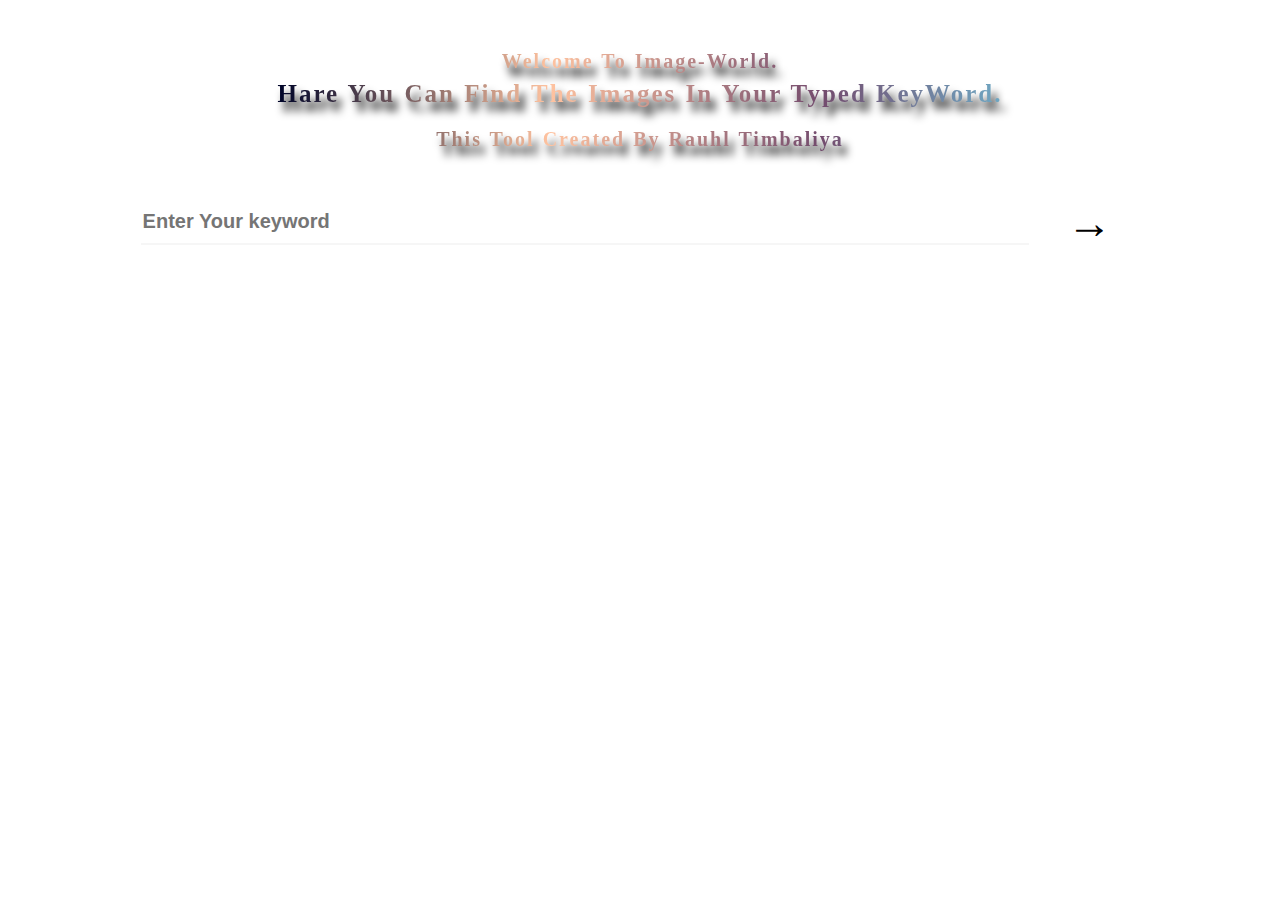
<file: index.html>
<!DOCTYPE html>
<html lang="en">
<head>
    <meta charset="UTF-8">
    <meta http-equiv="X-UA-Compatible" content="IE=edge">
    <meta name="viewport" content="width, initial-scale=1.0">
    <link rel="shortcut icon" href="favicon.ico" type="image/x-icon">
    <link rel="stylesheet" href="Style2.css">
    <title>Document</title>
</head>
<body>
    
    <div class="text" id="text">
        <p>Welcome To Image-World.</p>
        <h5>Hare You Can Find The Images In Your Typed KeyWord.</h5>
        <p>This Tool Created By <a href="Devloper.html"><u>Rauhl Timbaliya</u></a></p>
    </div>
    <br>
    <br>
    <br>
    <br>
    <form action="give.html">
    <div class="field" id="field">
        <input type="text" name="test" id="" placeholder="Enter Your keyword">
       <input type="submit" value="&#8594;">
    </div>
</form>
<script>
    if(window.innerWidth <500){
        
        document.write("<h1> Open Only In Desktop Screen & Desktop View Please Rotate Your Mobile Or Enable Deskotp Site Option</h1>");
        document.getElementById("text").remove();
        document.getElementById("field").remove();
    }
    </script>
</body>
</html>
</file>
<file: Style2.css>
body{
    background-image: url("https://source.unsplash.com/random/1920x1080/?");
    background-size: 100vw 100vh;
}
h1{
    color: white;
    text-align: center;
    justify-content: center;
    background: linear-gradient(90deg,white ,#000428,#ffc3a0,#734b6d,#6dd5ed, #7462ff,black,#f48e21, #23d5ab,blue,orange,#2c3e50,#56ab2f ,#141e30, white);
    background-size: 300% 300%;
    -webkit-text-fill-color: transparent;
    -webkit-background-clip: text;
    animation: color2 20s linear infinite;
    word-spacing: 1px;
    letter-spacing: 2px;
    font-weight: bold;
    font-size: 25px;
    filter: drop-shadow(5px 9px 4px black);
}
.text p,h5{
    color: white;
    text-align: center;
    justify-content: center;
    background: linear-gradient(90deg,white ,#000428,#ffc3a0,#734b6d,#6dd5ed, #7462ff,black,#f48e21, #23d5ab,blue,orange,#2c3e50,#56ab2f ,#141e30, white);
    background-size: 300% 300%;
    -webkit-text-fill-color: transparent;
    -webkit-background-clip: text;
    animation: color2 20s linear infinite;
    word-spacing: 1px;
    letter-spacing: 2px;
    font-weight: bold;
    font-size: 25px;
    filter: drop-shadow(5px 9px 4px black);
}
.text p{
    margin-top: 50px;
    font-size: 20px;
    margin-bottom: -35px;
}
.text h5{
    margin-bottom: -30px;
}
.field{
    display: flex;
   align-items: center;
   justify-content: center;
}
input[type="text"]{
    width: 70%;
    height: 40px;
    background: transparent;
    border: none;
    font-size:20px;
    color: rgba(0, 0,0, 0.5);
    font-weight: bolder;
    text-align: cenetr;
    border-bottom: 2px solid rgba(225,225,225,0.3);
    margin-right: 10px;
}
input[type="submit"]{
    background-color: transparent;
    width: 100px;
    height: 70px;
    color: black;
    font-weight: bolder;
    font-size: 45px;
    align-items: center;
    justify-content: center;
    display: flex;
    
    border: none;
}
@keyframes color2 {
    0% {
        background-position: 100% 50%;
    }

    50% {
        background-position: 0 50%;
    }

    100% {
        background-position: 50% 50%;
    }

}
</file>
